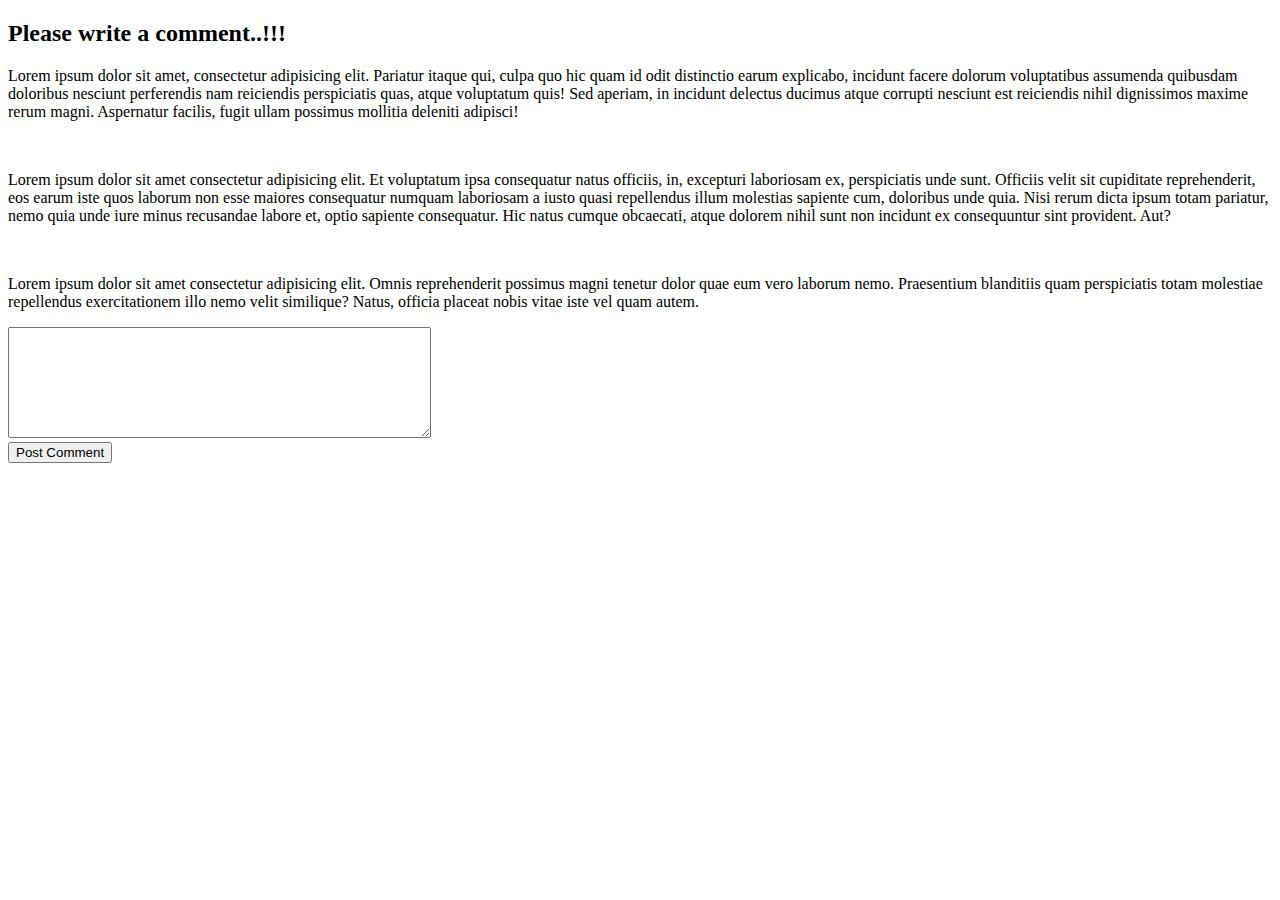
<file: html/comment-box.html>
<!DOCTYPE html>
<html lang="en">
<head>
  <meta charset="UTF-8">
  <meta name="viewport" content="width=device-width, initial-scale=1.0">
  <title>Write A comment</title>
</head>
<body>
  <h2>Please write a comment..!!!</h2>
  <div id="comment-container">
    <p>Lorem ipsum dolor sit amet, consectetur adipisicing elit. Pariatur itaque qui, culpa quo hic quam id odit distinctio earum explicabo, incidunt facere dolorum voluptatibus assumenda quibusdam doloribus nesciunt perferendis nam reiciendis perspiciatis quas, atque voluptatum quis! Sed aperiam, in incidunt delectus ducimus atque corrupti nesciunt est reiciendis nihil dignissimos maxime rerum magni. Aspernatur facilis, fugit ullam possimus mollitia deleniti adipisci!</p><br>
    <p>Lorem ipsum dolor sit amet consectetur adipisicing elit. Et voluptatum ipsa consequatur natus officiis, in, excepturi laboriosam ex, perspiciatis unde sunt. Officiis velit sit cupiditate reprehenderit, eos earum iste quos laborum non esse maiores consequatur numquam laboriosam a iusto quasi repellendus illum molestias sapiente cum, doloribus unde quia. Nisi rerum dicta ipsum totam pariatur, nemo quia unde iure minus recusandae labore et, optio sapiente consequatur. Hic natus cumque obcaecati, atque dolorem nihil sunt non incidunt ex consequuntur sint provident. Aut?</p><br>
    <p>Lorem ipsum dolor sit amet consectetur adipisicing elit. Omnis reprehenderit possimus magni tenetur dolor quae eum vero laborum nemo. Praesentium blanditiis quam perspiciatis totam molestiae repellendus exercitationem illo nemo velit similique? Natus, officia placeat nobis vitae iste vel quam autem.</p>
  </div>
  <textarea name="" id="comment-box" cols="50" rows="07"></textarea><br>
  <button id="post">Post Comment</button>


  <script>
    document.getElementById('post');
    post.addEventListener('click', function(){

      const comment_box=document.getElementById('comment-box');
      const new_comment=comment_box.value;

      const container=document.getElementById('comment-container');
      const p=document.createElement('p');
      p.innerText=new_comment;
      container.appendChild(p);

      comment_box.value='';

    })
  </script>
</body>
</html>
</file>
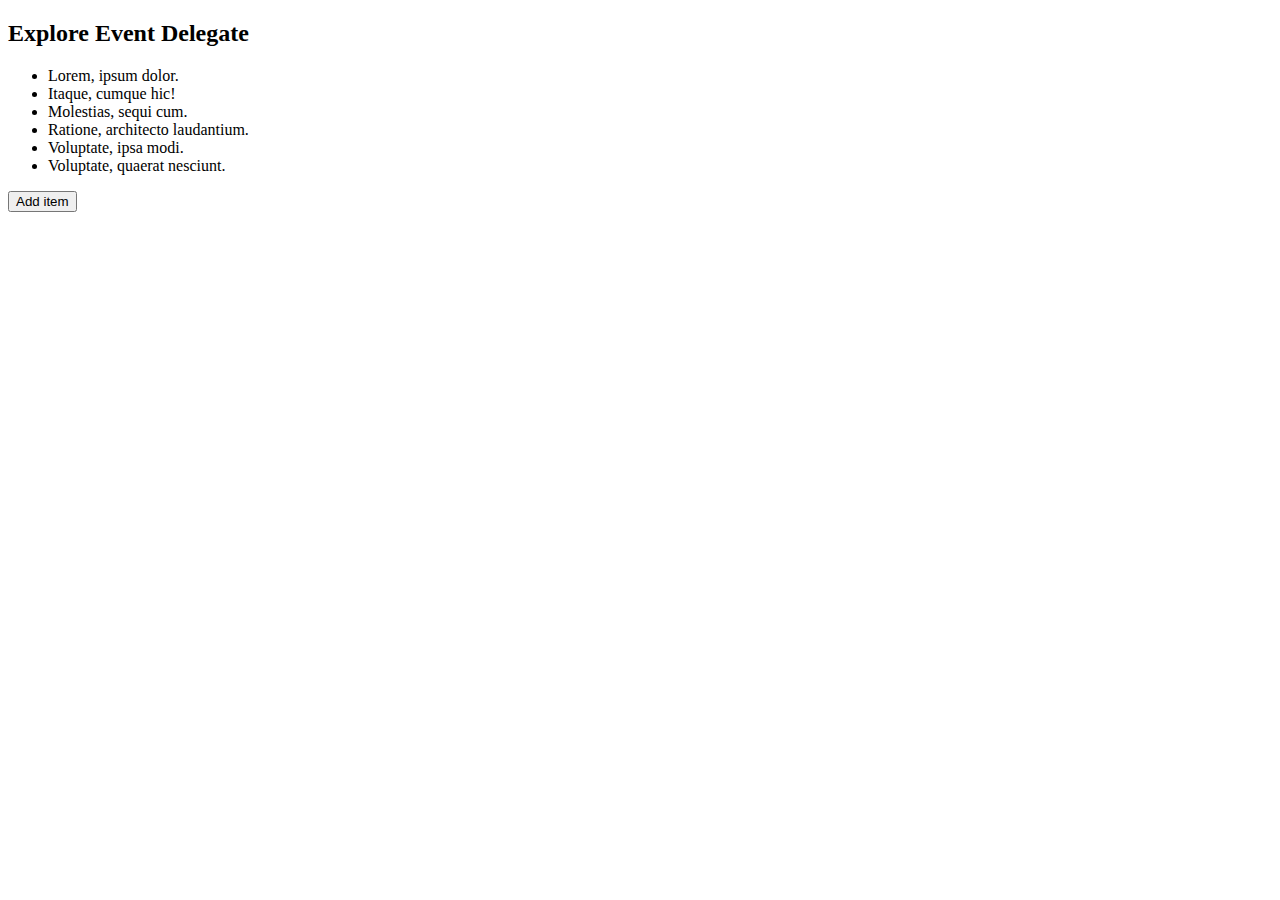
<file: html/delegate.html>
<!DOCTYPE html>
<html lang="en">
<head>
  <meta charset="UTF-8">
  <meta name="viewport" content="width=device-width, initial-scale=1.0">
  <title>Delegate</title>
</head>
<body>
  <h2>Explore Event Delegate</h2>
  <ul id="list-container">
    <li class="item">Lorem, ipsum dolor.</li>
    <li class="item">Itaque, cumque hic!</li>
    <li class="item">Molestias, sequi cum.</li>
    <li class="item">Ratione, architecto laudantium.</li>
    <li class="item">Voluptate, ipsa modi.</li>
    <li class="item">Voluptate, quaerat nesciunt.</li>
  </ul>

  <button id="add-item">Add item</button>

  <script>

    // const items=document.getElementsByClassName('item');
    // for(let item of items){
    //     item.addEventListener('click', function(event){
    //       event.target.parentNode.removeChild(event.target);
    //     })
    //   }

    document.getElementById('list-container').addEventListener('click', function(event){
      event.target.parentNode.removeChild(event.target);
    })
      
      document.getElementById('add-item').addEventListener('click', function(){
        const listContainer=document.getElementById('list-container');
        let li=document.createElement('li');
        li.innerText="Brand new item";
        li.className='item';
        listContainer.appendChild(li);
      })

  </script>
</body>
</html>
</file>
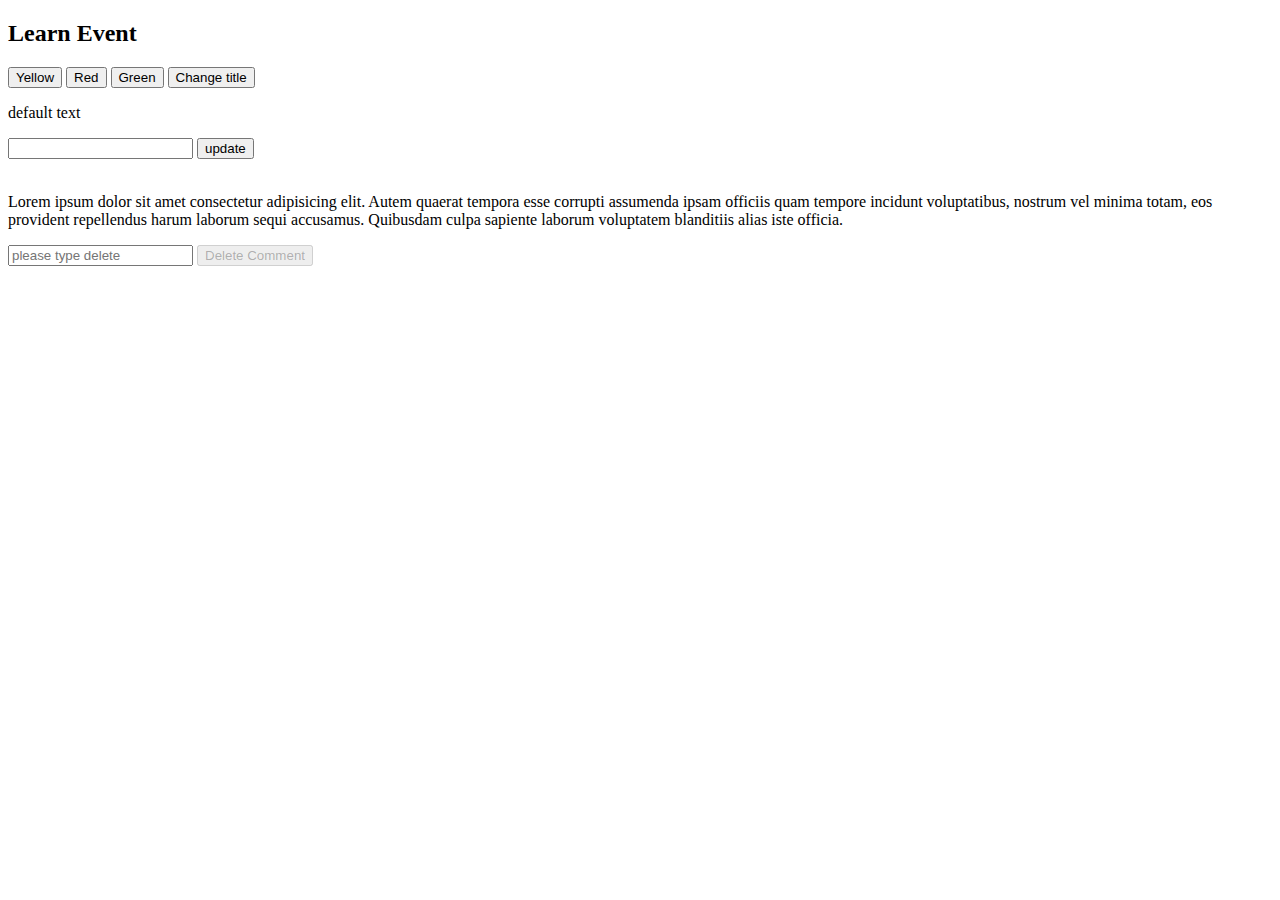
<file: html/event.html>
<!DOCTYPE html>
<html lang="en">
<head>
  <meta charset="UTF-8">
  <meta name="viewport" content="width=device-width, initial-scale=1.0">
  <title>Event DOM</title>
</head>
<body>
  <h2 id="event">Learn Event</h2>
  <button id="btn">Yellow</button>
  <button onclick="makeRed()">Red</button>
  <button id="green">Green</button>

  <button id="title">Change title</button>
<br>

<p id="update-text">default text</p>

  <input type="text" name="" id="input-value">
  <button id="btn-update">update</button>
  <br>
  <br>
  <p id="comment">Lorem ipsum dolor sit amet consectetur adipisicing elit. Autem quaerat tempora esse corrupti assumenda ipsam officiis quam tempore incidunt voluptatibus, nostrum vel minima totam, eos provident repellendus harum laborum sequi accusamus. Quibusdam culpa sapiente laborum voluptatem blanditiis alias iste officia.</p>
  <input type="text" name="" id="delete-comment" placeholder="please type delete">
  <button id="del-btn" disabled>Delete Comment</button><br>

  <script src="../js/event.js"></script>
</body>
</html>
</file>
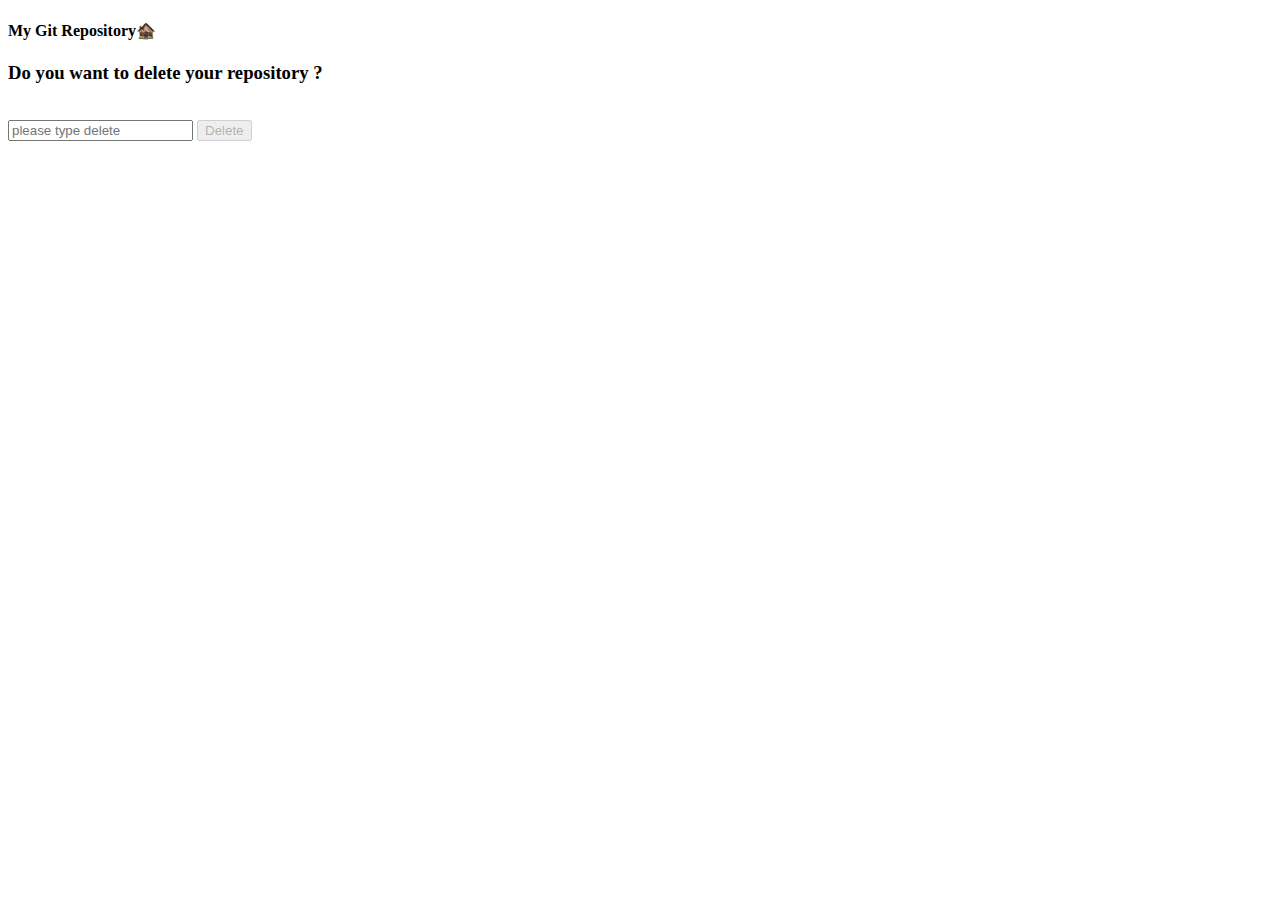
<file: html/git-delete.html>
<!DOCTYPE html>
<html lang="en">
<head>
  <meta charset="UTF-8">
  <meta name="viewport" content="width=device-width, initial-scale=1.0">
  <title>Git Delete Confirmation</title>
</head>
<body>
  <h4 id="my-git">My Git Repository🏚️</h4>
  <h3>Do you want to delete your repository ?</h3><br>
  <input type="text" id="delete-confirm" placeholder="please type delete"> 
  <button id="delete-btn" disabled>Delete </button>

  <script src="../js/script.js"></script>
</body>
</html>
</file>
